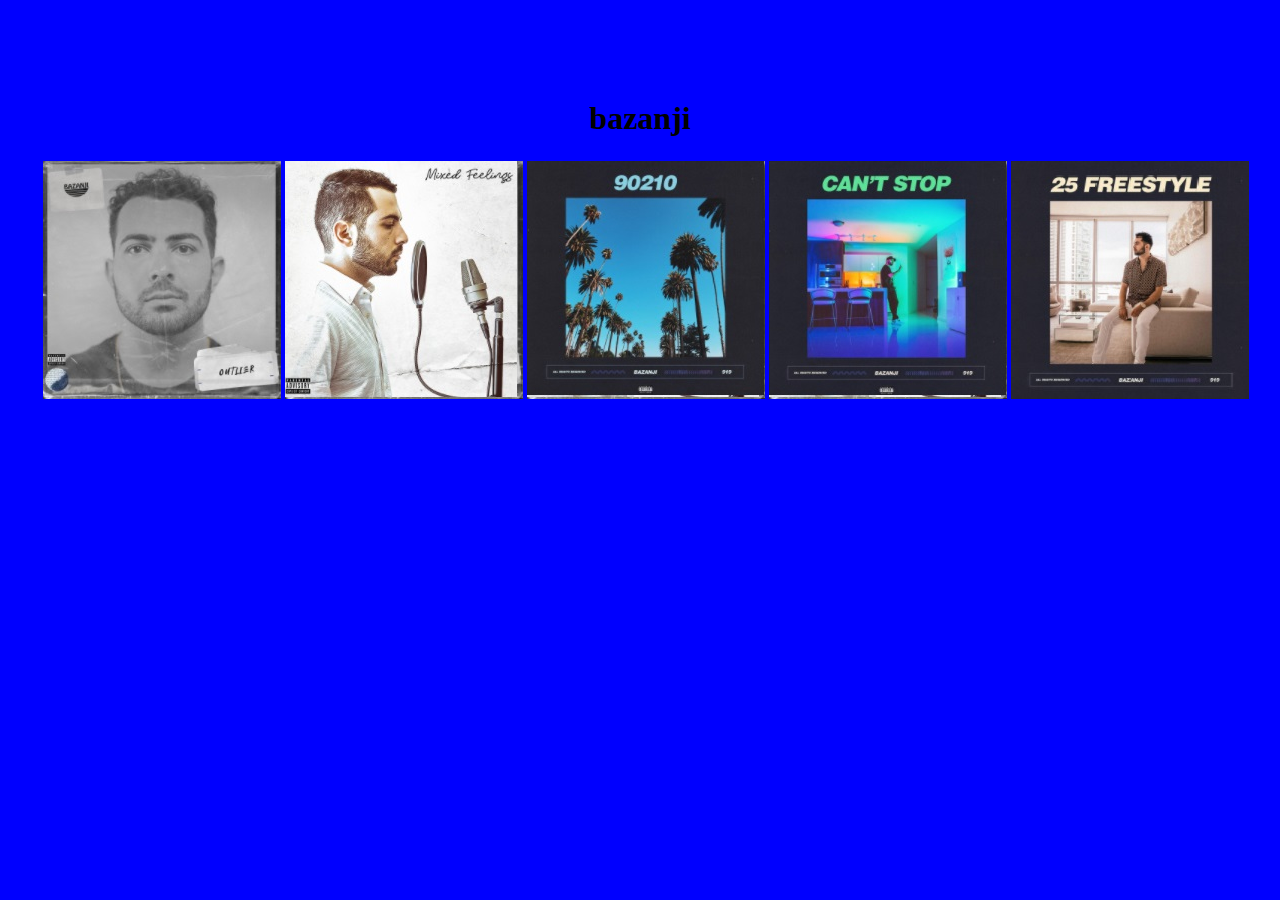
<file: index.html>
<!doctype html>

<html lang="hu">
    <head>
        <meta charset="utf-8">
         <link rel="stylesheet" type="text/css" href="ikt18.css">
         <title>bazanji</title>
</head>
    <body>
        <div class="hero">
            <h1>bazanji</h1>
        </div>
        <table>
            <tr>
                <td>
                    <a href="https://open.spotify.com/album/0eBeDl70i0gYncA8Fx0MeU?si=GJkno8THR0KWfvIlsh3dXw"> 
                    <img src="album1.jpg">
                </a>
                </td>
                <td>
                    <a href="https://open.spotify.com/album/3BeTsTR3oeQ82JjylXTeZi?si=J18NAe3kTEWj7r7YF6rNjg">
                    <img src="album2.jpg">
                </a>
                </td>
                <td>
                    <a href="https://open.spotify.com/album/5Oi37E08AwdNsg89XKebfa?si=gecShWiPSuOq5zhD1kpbxw">
                    <img src="album3.jpg">
                </a>
                </td>
                <td>
                    <a href="https://open.spotify.com/album/0qKMEhUCp1qZbqZPX4ZNZd?si=TC0ME9_-RIanXr-pq6ZboQ">
                    <img src="album4.jpg">
                </a>
                </td>
                <td>
                    <a href="https://open.spotify.com/album/2TkPSrYrAAQH8AhEkWaU3a?si=9ZUyezTsRtaN0DNkWpsDMQ">
                    <img src="album5.jpg">
                </a>
                </td>
            </tr>
        </table>
    </body>
</html>
</file>
<file: ikt18.css>
html {
    background-color: blue;
}
body {
    margin: 100px 40px 40px 40px
}
table tr td img a {
    width: 100%;
}
table tr td {
    width: 20vw;
}
h1 {
    text-align: center;
}
</file>
